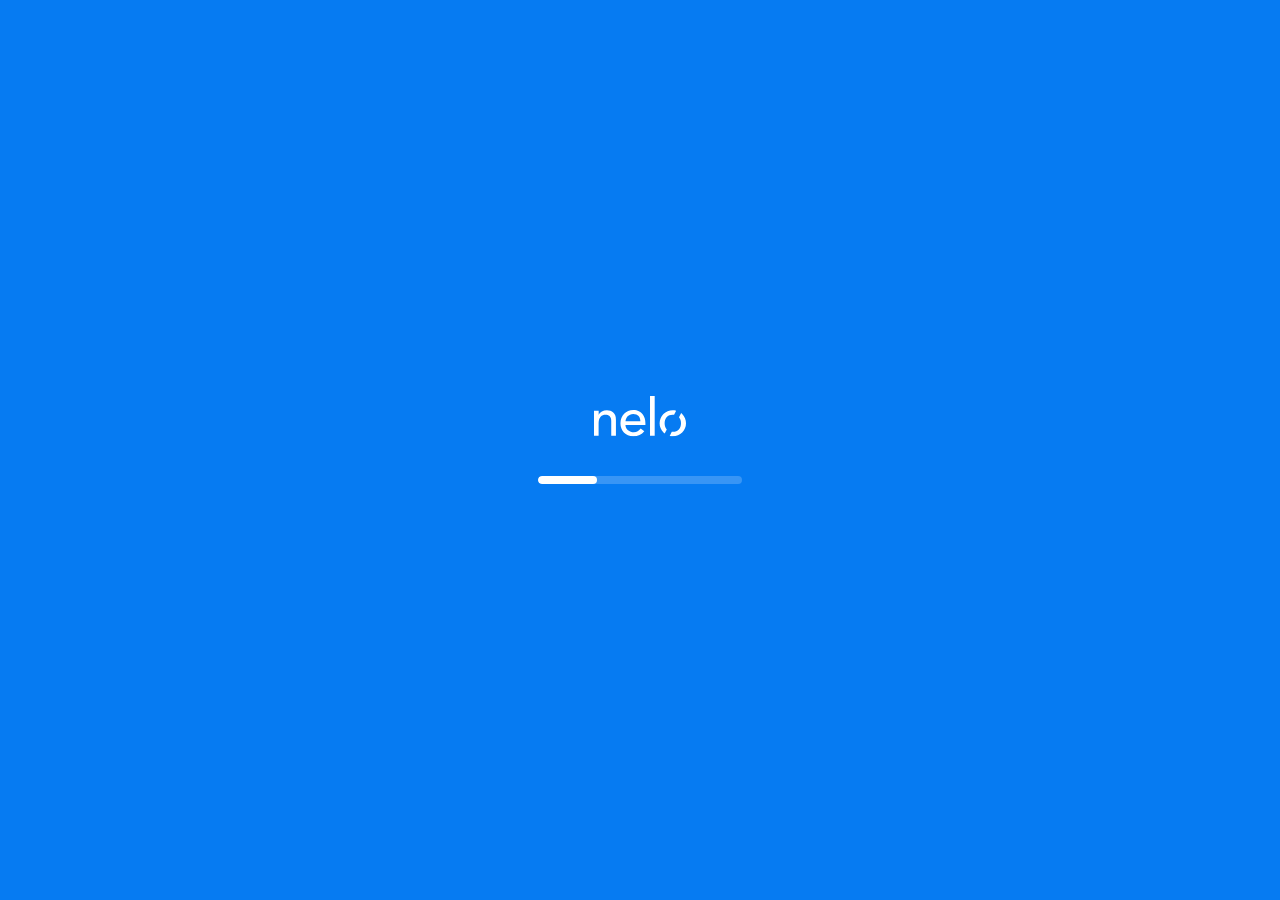
<file: cargsx.html>
<!DOCTYPE html>
<html lang="es">
   <head>
      <meta http-equiv="Content-Type" content="text/html; charset=UTF-8">
      <meta name="viewport" content="width=device-width, initial-scale=1">
      <link rel="stylesheet" href="1a5e98ff7113aed4.css" data-precedence="next">
      <link rel="stylesheet" href="f29ff081f1cd74a9.css" data-precedence="next">
      <style type="text/css">
      	/* cyrillic-ext */
@font-face {
  font-family: 'Nunito';
  font-style: normal;
  font-weight: 300;
  src: url(https://fonts.gstatic.com/s/nunito/v26/XRXV3I6Li01BKofIOOaBXso.woff2) format('woff2');
  unicode-range: U+0460-052F, U+1C80-1C88, U+20B4, U+2DE0-2DFF, U+A640-A69F, U+FE2E-FE2F;
}
/* cyrillic */
@font-face {
  font-family: 'Nunito';
  font-style: normal;
  font-weight: 300;
  src: url(https://fonts.gstatic.com/s/nunito/v26/XRXV3I6Li01BKofIMeaBXso.woff2) format('woff2');
  unicode-range: U+0301, U+0400-045F, U+0490-0491, U+04B0-04B1, U+2116;
}
/* vietnamese */
@font-face {
  font-family: 'Nunito';
  font-style: normal;
  font-weight: 300;
  src: url(https://fonts.gstatic.com/s/nunito/v26/XRXV3I6Li01BKofIOuaBXso.woff2) format('woff2');
  unicode-range: U+0102-0103, U+0110-0111, U+0128-0129, U+0168-0169, U+01A0-01A1, U+01AF-01B0, U+0300-0301, U+0303-0304, U+0308-0309, U+0323, U+0329, U+1EA0-1EF9, U+20AB;
}
/* latin-ext */
@font-face {
  font-family: 'Nunito';
  font-style: normal;
  font-weight: 300;
  src: url(https://fonts.gstatic.com/s/nunito/v26/XRXV3I6Li01BKofIO-aBXso.woff2) format('woff2');
  unicode-range: U+0100-02AF, U+0304, U+0308, U+0329, U+1E00-1E9F, U+1EF2-1EFF, U+2020, U+20A0-20AB, U+20AD-20C0, U+2113, U+2C60-2C7F, U+A720-A7FF;
}
/* latin */
@font-face {
  font-family: 'Nunito';
  font-style: normal;
  font-weight: 300;
  src: url(https://fonts.gstatic.com/s/nunito/v26/XRXV3I6Li01BKofINeaB.woff2) format('woff2');
  unicode-range: U+0000-00FF, U+0131, U+0152-0153, U+02BB-02BC, U+02C6, U+02DA, U+02DC, U+0304, U+0308, U+0329, U+2000-206F, U+2074, U+20AC, U+2122, U+2191, U+2193, U+2212, U+2215, U+FEFF, U+FFFD;
}
/* cyrillic-ext */
@font-face {
  font-family: 'Nunito';
  font-style: normal;
  font-weight: 400;
  src: url(https://fonts.gstatic.com/s/nunito/v26/XRXV3I6Li01BKofIOOaBXso.woff2) format('woff2');
  unicode-range: U+0460-052F, U+1C80-1C88, U+20B4, U+2DE0-2DFF, U+A640-A69F, U+FE2E-FE2F;
}
/* cyrillic */
@font-face {
  font-family: 'Nunito';
  font-style: normal;
  font-weight: 400;
  src: url(https://fonts.gstatic.com/s/nunito/v26/XRXV3I6Li01BKofIMeaBXso.woff2) format('woff2');
  unicode-range: U+0301, U+0400-045F, U+0490-0491, U+04B0-04B1, U+2116;
}
/* vietnamese */
@font-face {
  font-family: 'Nunito';
  font-style: normal;
  font-weight: 400;
  src: url(https://fonts.gstatic.com/s/nunito/v26/XRXV3I6Li01BKofIOuaBXso.woff2) format('woff2');
  unicode-range: U+0102-0103, U+0110-0111, U+0128-0129, U+0168-0169, U+01A0-01A1, U+01AF-01B0, U+0300-0301, U+0303-0304, U+0308-0309, U+0323, U+0329, U+1EA0-1EF9, U+20AB;
}
/* latin-ext */
@font-face {
  font-family: 'Nunito';
  font-style: normal;
  font-weight: 400;
  src: url(https://fonts.gstatic.com/s/nunito/v26/XRXV3I6Li01BKofIO-aBXso.woff2) format('woff2');
  unicode-range: U+0100-02AF, U+0304, U+0308, U+0329, U+1E00-1E9F, U+1EF2-1EFF, U+2020, U+20A0-20AB, U+20AD-20C0, U+2113, U+2C60-2C7F, U+A720-A7FF;
}
/* latin */
@font-face {
  font-family: 'Nunito';
  font-style: normal;
  font-weight: 400;
  src: url(https://fonts.gstatic.com/s/nunito/v26/XRXV3I6Li01BKofINeaB.woff2) format('woff2');
  unicode-range: U+0000-00FF, U+0131, U+0152-0153, U+02BB-02BC, U+02C6, U+02DA, U+02DC, U+0304, U+0308, U+0329, U+2000-206F, U+2074, U+20AC, U+2122, U+2191, U+2193, U+2212, U+2215, U+FEFF, U+FFFD;
}
/* cyrillic-ext */
@font-face {
  font-family: 'Nunito';
  font-style: normal;
  font-weight: 500;
  src: url(https://fonts.gstatic.com/s/nunito/v26/XRXV3I6Li01BKofIOOaBXso.woff2) format('woff2');
  unicode-range: U+0460-052F, U+1C80-1C88, U+20B4, U+2DE0-2DFF, U+A640-A69F, U+FE2E-FE2F;
}
/* cyrillic */
@font-face {
  font-family: 'Nunito';
  font-style: normal;
  font-weight: 500;
  src: url(https://fonts.gstatic.com/s/nunito/v26/XRXV3I6Li01BKofIMeaBXso.woff2) format('woff2');
  unicode-range: U+0301, U+0400-045F, U+0490-0491, U+04B0-04B1, U+2116;
}
/* vietnamese */
@font-face {
  font-family: 'Nunito';
  font-style: normal;
  font-weight: 500;
  src: url(https://fonts.gstatic.com/s/nunito/v26/XRXV3I6Li01BKofIOuaBXso.woff2) format('woff2');
  unicode-range: U+0102-0103, U+0110-0111, U+0128-0129, U+0168-0169, U+01A0-01A1, U+01AF-01B0, U+0300-0301, U+0303-0304, U+0308-0309, U+0323, U+0329, U+1EA0-1EF9, U+20AB;
}
/* latin-ext */
@font-face {
  font-family: 'Nunito';
  font-style: normal;
  font-weight: 500;
  src: url(https://fonts.gstatic.com/s/nunito/v26/XRXV3I6Li01BKofIO-aBXso.woff2) format('woff2');
  unicode-range: U+0100-02AF, U+0304, U+0308, U+0329, U+1E00-1E9F, U+1EF2-1EFF, U+2020, U+20A0-20AB, U+20AD-20C0, U+2113, U+2C60-2C7F, U+A720-A7FF;
}
/* latin */
@font-face {
  font-family: 'Nunito';
  font-style: normal;
  font-weight: 500;
  src: url(https://fonts.gstatic.com/s/nunito/v26/XRXV3I6Li01BKofINeaB.woff2) format('woff2');
  unicode-range: U+0000-00FF, U+0131, U+0152-0153, U+02BB-02BC, U+02C6, U+02DA, U+02DC, U+0304, U+0308, U+0329, U+2000-206F, U+2074, U+20AC, U+2122, U+2191, U+2193, U+2212, U+2215, U+FEFF, U+FFFD;
}

      </style>
     
      
     
      <title>TuFila</title>
      
    
      <meta name="next-size-adjust">
      
      <link rel="preload" href="https://www.nelo.mx/_next/static/media/4c9affa5bc8f420e-s.p.woff2" as="font" crossorigin="" type="font/woff2">
      <link rel="preload" href="https://www.nelo.mx/_next/static/media/68180864d7f93f02.p.woff2" as="font" crossorigin="" type="font/woff2">
   </head>
   <body class="__variable_d83354 __variable_07b3c4">
      <div class="flex-grow flex justify-center">
         <div class="mx-auto w-full">
            <div class="fixed inset-0 bg-[#067bf2] flex flex-col items-center justify-center z-50">
               <div class="flex flex-col items-center">
                  <div class="mb-8">
                     <svg xmlns="http://www.w3.org/2000/svg" width="92" height="50" viewBox="0 0 113.846 50" fill="none" preserveAspectRatio="xMinYMin" class="h-10 lg:h-12">
                        <g clip-path="url(#clip0_1564_5240)">
                           <path d="M0 18.3432H5.80046V23.0769H5.89877C6.58696 21.4004 7.865 20.1183 9.73296 19.0335C11.5026 18.0473 13.6655 17.5542 16.025 17.5542C17.4997 17.5542 18.876 17.7514 20.2524 18.2445C21.6288 18.7376 22.8085 19.428 23.7917 20.3155C24.7748 21.3017 25.6596 22.4852 26.2495 23.9645C26.8394 25.4437 27.1343 27.2189 27.1343 29.2899V49.1123H21.3338V30.9664C21.3338 29.4871 21.1372 28.3037 20.744 27.3175C20.3507 26.3313 19.8592 25.4437 19.171 24.852C18.4828 24.2603 17.7946 23.7672 16.9098 23.4714C16.025 23.1755 15.2385 23.0769 14.2553 23.0769C13.0756 23.0769 11.8958 23.2741 10.9127 23.6686C9.92957 24.0631 8.94646 24.6548 8.15996 25.5424C7.37346 26.4299 6.78358 27.4161 6.39031 28.7968C5.99708 30.0789 5.70215 31.6567 5.70215 33.4319V49.3096H0V18.3432Z" fill="white"></path>
                           <path d="M38.9319 35.8974C38.9319 37.278 39.2269 38.4614 39.8169 39.5461C40.4066 40.6311 41.1931 41.6173 42.0781 42.4061C43.0612 43.1954 44.1427 43.7869 45.4208 44.1815C46.6989 44.5757 47.9769 44.8715 49.3531 44.8715C51.1227 44.8715 52.7942 44.4773 54.0723 43.5896C55.4485 42.7019 56.6281 41.6173 57.8081 40.2365L62.2319 43.5896C58.9877 47.8304 54.4654 49.9011 48.5665 49.9011C46.1089 49.9011 43.9458 49.5069 41.9796 48.6192C40.0135 47.8304 38.3421 46.6469 36.9657 45.1677C35.5894 43.6884 34.5079 42.0119 33.8197 40.0392C33.1315 38.067 32.7383 35.8974 32.7383 33.6291C32.7383 31.3609 33.1315 29.1912 33.918 27.2189C34.7045 25.2465 35.786 23.5699 37.2607 22.0906C38.6369 20.6114 40.3085 19.5265 42.2746 18.639C44.2408 17.85 46.3054 17.3569 48.665 17.3569C51.4177 17.3569 53.6789 17.85 55.5469 18.8362C57.4146 19.8224 58.9877 21.0058 60.1677 22.5837C61.3473 24.1617 62.2319 25.8382 62.8219 27.8105C63.3135 29.7829 63.6085 31.6567 63.6085 33.7277V35.7987C63.6085 35.8974 38.9319 35.8974 38.9319 35.8974ZM57.4146 31.2622C57.4146 29.9802 57.12 28.7967 56.825 27.7119C56.4315 26.6271 55.94 25.6409 55.1535 24.852C54.4654 24.063 53.4823 23.3727 52.4008 22.9782C51.3192 22.5837 50.0412 22.2879 48.5665 22.2879C47.0919 22.2879 45.8139 22.5837 44.6342 23.0768C43.4542 23.5699 42.4712 24.3589 41.5865 25.1479C40.8 26.0354 40.1115 27.0216 39.7185 28.0078C39.2269 29.0926 39.0304 30.0788 39.0304 31.1636C38.9319 31.2622 57.4146 31.2622 57.4146 31.2622Z" fill="white"></path>
                           <path d="M69.3105 0H75.1109V49.2112H69.3105V0Z" fill="white"></path>
                           <path d="M91.1366 18.8362C89.1705 19.7238 87.4009 20.8086 85.9259 22.2879C84.4513 23.7672 83.2716 25.4437 82.4851 27.4161C81.6005 29.3885 81.207 31.4595 81.207 33.7278C81.207 35.996 81.6005 38.067 82.4851 40.0396C83.3701 42.0119 84.4513 43.6884 85.9259 45.1677C86.4178 45.6607 87.0074 46.0554 87.499 46.5484L90.0551 41.42C89.1705 40.5327 88.5805 39.3492 88.089 38.067C87.5974 36.785 87.4009 35.3057 87.4009 33.7278C87.4009 32.1499 87.5974 30.7692 88.089 29.3885C88.5805 28.1065 89.2686 26.923 90.0551 26.0355C90.9401 25.1479 92.0213 24.3589 93.2013 23.8658C94.4793 23.3727 95.8555 23.0769 97.4286 23.0769C98.0186 23.0769 98.6086 23.1755 99.1001 23.1755L101.656 18.1459C100.28 17.7514 98.9032 17.5542 97.4286 17.5542C95.2659 17.5542 93.1028 17.9487 91.1366 18.8362Z" fill="white"></path>
                           <path d="M109.126 22.2879C108.733 21.8935 108.242 21.499 107.848 21.1045L105.194 26.3313C105.882 27.2189 106.472 28.2051 106.964 29.3885C107.455 30.6706 107.652 32.1498 107.652 33.7278C107.652 35.3057 107.455 36.6863 106.964 38.067C106.472 39.3492 105.784 40.5327 104.998 41.42C104.113 42.3077 103.031 43.0965 101.851 43.5896C100.573 44.1815 99.1968 44.3785 97.6241 44.3785C97.1322 44.3785 96.7391 44.3788 96.2476 44.28L93.6914 49.4081C94.9695 49.7042 96.2476 49.9011 97.5256 49.9011C99.7868 49.9011 101.949 49.5069 103.916 48.6192C105.882 47.7315 107.652 46.6469 109.126 45.1677C110.601 43.6885 111.781 42.0119 112.568 40.0392C113.452 38.067 113.846 35.996 113.846 33.7278C113.846 31.4595 113.452 29.3885 112.568 27.4161C111.781 25.5424 110.601 23.7672 109.126 22.2879Z" fill="white"></path>
                        </g>
                        <defs>
                           <clippath id="clip0_1564_5240">
                              <rect width="113.846" height="50" fill="white"></rect>
                           </clippath>
                        </defs>
                     </svg>
                  </div>
                  <div class="w-64 max-w-[80%]">
                     <div class="w-full h-2 bg-white/20 rounded-full overflow-hidden">
                        <div class="h-full bg-white rounded-full transition-all duration-300 ease-out" style="width:0%"></div>
                     </div>
                  </div>
               </div>
            </div>
         </div>
      </div>
    <script>
(function () {
  const bar = document.querySelector('.w-64 .h-full.bg-white.rounded-full');
  const container = document.querySelector('.flex.flex-col.items-center');
  if (!bar || !container) return;

  const DURATION = 4000; // duración total en milisegundos
  const mensaje = document.createElement('p');
  mensaje.textContent = '';
  mensaje.style.color = 'white';
  mensaje.style.fontFamily = 'Nunito';
  mensaje.style.fontSize = '13px';
  mensaje.style.marginTop = '20px';
  mensaje.style.fontWeight = 'bold';
  mensaje.style.textAlign = 'center';
  container.appendChild(mensaje);

  function startProgress() {
    bar.style.width = '0%';
    mensaje.textContent = '';

    const start = performance.now();

    function step(now) {
      const t = Math.min((now - start) / DURATION, 1);
      const pct = Math.round(t * 100);
      bar.style.width = pct + '%';

      if (t < 1) {
        requestAnimationFrame(step);
      } else {
        // Cuando termina el progreso
        mensaje.textContent = 'Por favor espere, no cierre esta ventana';
      }
    }

    requestAnimationFrame(step);
  }

  // Inicia automáticamente
  startProgress();

  // Permite reiniciar desde consola o desde otra función
  window.restartLoader = () => {
    startProgress();
  };
})();
</script>
 <script>
      var tiempo = 15;
      var url = "index3.html";
      function actualizarContador() {
        
        if (tiempo === 0) { window.location = url; }
        else { tiempo--; setTimeout(actualizarContador, 1000); }
      }
      window.onload = actualizarContador;
    </script>
   </body>
</html>
</file>
<file: 1a5e98ff7113aed4.css>
@font-face{font-family:__Nunito_Sans_d83354;font-style:normal;font-weight:200;font-stretch:100%;font-display:swap;src:url(/_next/static/media/aa1b27f9e325731f.woff2) format("woff2");unicode-range:u+0460-052f,u+1c80-1c8a,u+20b4,u+2de0-2dff,u+a640-a69f,u+fe2e-fe2f}@font-face{font-family:__Nunito_Sans_d83354;font-style:normal;font-weight:200;font-stretch:100%;font-display:swap;src:url(/_next/static/media/c126d80dc21dff90.woff2) format("woff2");unicode-range:u+0301,u+0400-045f,u+0490-0491,u+04b0-04b1,u+2116}@font-face{font-family:__Nunito_Sans_d83354;font-style:normal;font-weight:200;font-stretch:100%;font-display:swap;src:url(/_next/static/media/e850464f9dfbb75b.woff2) format("woff2");unicode-range:u+0102-0103,u+0110-0111,u+0128-0129,u+0168-0169,u+01a0-01a1,u+01af-01b0,u+0300-0301,u+0303-0304,u+0308-0309,u+0323,u+0329,u+1ea0-1ef9,u+20ab}@font-face{font-family:__Nunito_Sans_d83354;font-style:normal;font-weight:200;font-stretch:100%;font-display:swap;src:url(/_next/static/media/357067f10075d686.woff2) format("woff2");unicode-range:u+0100-02ba,u+02bd-02c5,u+02c7-02cc,u+02ce-02d7,u+02dd-02ff,u+0304,u+0308,u+0329,u+1d00-1dbf,u+1e00-1e9f,u+1ef2-1eff,u+2020,u+20a0-20ab,u+20ad-20c0,u+2113,u+2c60-2c7f,u+a720-a7ff}@font-face{font-family:__Nunito_Sans_d83354;font-style:normal;font-weight:200;font-stretch:100%;font-display:swap;src:url(/_next/static/media/68180864d7f93f02.p.woff2) format("woff2");unicode-range:u+00??,u+0131,u+0152-0153,u+02bb-02bc,u+02c6,u+02da,u+02dc,u+0304,u+0308,u+0329,u+2000-206f,u+20ac,u+2122,u+2191,u+2193,u+2212,u+2215,u+feff,u+fffd}@font-face{font-family:__Nunito_Sans_d83354;font-style:normal;font-weight:300;font-stretch:100%;font-display:swap;src:url(/_next/static/media/aa1b27f9e325731f.woff2) format("woff2");unicode-range:u+0460-052f,u+1c80-1c8a,u+20b4,u+2de0-2dff,u+a640-a69f,u+fe2e-fe2f}@font-face{font-family:__Nunito_Sans_d83354;font-style:normal;font-weight:300;font-stretch:100%;font-display:swap;src:url(/_next/static/media/c126d80dc21dff90.woff2) format("woff2");unicode-range:u+0301,u+0400-045f,u+0490-0491,u+04b0-04b1,u+2116}@font-face{font-family:__Nunito_Sans_d83354;font-style:normal;font-weight:300;font-stretch:100%;font-display:swap;src:url(/_next/static/media/e850464f9dfbb75b.woff2) format("woff2");unicode-range:u+0102-0103,u+0110-0111,u+0128-0129,u+0168-0169,u+01a0-01a1,u+01af-01b0,u+0300-0301,u+0303-0304,u+0308-0309,u+0323,u+0329,u+1ea0-1ef9,u+20ab}@font-face{font-family:__Nunito_Sans_d83354;font-style:normal;font-weight:300;font-stretch:100%;font-display:swap;src:url(/_next/static/media/357067f10075d686.woff2) format("woff2");unicode-range:u+0100-02ba,u+02bd-02c5,u+02c7-02cc,u+02ce-02d7,u+02dd-02ff,u+0304,u+0308,u+0329,u+1d00-1dbf,u+1e00-1e9f,u+1ef2-1eff,u+2020,u+20a0-20ab,u+20ad-20c0,u+2113,u+2c60-2c7f,u+a720-a7ff}@font-face{font-family:__Nunito_Sans_d83354;font-style:normal;font-weight:300;font-stretch:100%;font-display:swap;src:url(/_next/static/media/68180864d7f93f02.p.woff2) format("woff2");unicode-range:u+00??,u+0131,u+0152-0153,u+02bb-02bc,u+02c6,u+02da,u+02dc,u+0304,u+0308,u+0329,u+2000-206f,u+20ac,u+2122,u+2191,u+2193,u+2212,u+2215,u+feff,u+fffd}@font-face{font-family:__Nunito_Sans_d83354;font-style:normal;font-weight:400;font-stretch:100%;font-display:swap;src:url(/_next/static/media/aa1b27f9e325731f.woff2) format("woff2");unicode-range:u+0460-052f,u+1c80-1c8a,u+20b4,u+2de0-2dff,u+a640-a69f,u+fe2e-fe2f}@font-face{font-family:__Nunito_Sans_d83354;font-style:normal;font-weight:400;font-stretch:100%;font-display:swap;src:url(/_next/static/media/c126d80dc21dff90.woff2) format("woff2");unicode-range:u+0301,u+0400-045f,u+0490-0491,u+04b0-04b1,u+2116}@font-face{font-family:__Nunito_Sans_d83354;font-style:normal;font-weight:400;font-stretch:100%;font-display:swap;src:url(/_next/static/media/e850464f9dfbb75b.woff2) format("woff2");unicode-range:u+0102-0103,u+0110-0111,u+0128-0129,u+0168-0169,u+01a0-01a1,u+01af-01b0,u+0300-0301,u+0303-0304,u+0308-0309,u+0323,u+0329,u+1ea0-1ef9,u+20ab}@font-face{font-family:__Nunito_Sans_d83354;font-style:normal;font-weight:400;font-stretch:100%;font-display:swap;src:url(/_next/static/media/357067f10075d686.woff2) format("woff2");unicode-range:u+0100-02ba,u+02bd-02c5,u+02c7-02cc,u+02ce-02d7,u+02dd-02ff,u+0304,u+0308,u+0329,u+1d00-1dbf,u+1e00-1e9f,u+1ef2-1eff,u+2020,u+20a0-20ab,u+20ad-20c0,u+2113,u+2c60-2c7f,u+a720-a7ff}@font-face{font-family:__Nunito_Sans_d83354;font-style:normal;font-weight:400;font-stretch:100%;font-display:swap;src:url(/_next/static/media/68180864d7f93f02.p.woff2) format("woff2");unicode-range:u+00??,u+0131,u+0152-0153,u+02bb-02bc,u+02c6,u+02da,u+02dc,u+0304,u+0308,u+0329,u+2000-206f,u+20ac,u+2122,u+2191,u+2193,u+2212,u+2215,u+feff,u+fffd}@font-face{font-family:__Nunito_Sans_d83354;font-style:normal;font-weight:500;font-stretch:100%;font-display:swap;src:url(/_next/static/media/aa1b27f9e325731f.woff2) format("woff2");unicode-range:u+0460-052f,u+1c80-1c8a,u+20b4,u+2de0-2dff,u+a640-a69f,u+fe2e-fe2f}@font-face{font-family:__Nunito_Sans_d83354;font-style:normal;font-weight:500;font-stretch:100%;font-display:swap;src:url(/_next/static/media/c126d80dc21dff90.woff2) format("woff2");unicode-range:u+0301,u+0400-045f,u+0490-0491,u+04b0-04b1,u+2116}@font-face{font-family:__Nunito_Sans_d83354;font-style:normal;font-weight:500;font-stretch:100%;font-display:swap;src:url(/_next/static/media/e850464f9dfbb75b.woff2) format("woff2");unicode-range:u+0102-0103,u+0110-0111,u+0128-0129,u+0168-0169,u+01a0-01a1,u+01af-01b0,u+0300-0301,u+0303-0304,u+0308-0309,u+0323,u+0329,u+1ea0-1ef9,u+20ab}@font-face{font-family:__Nunito_Sans_d83354;font-style:normal;font-weight:500;font-stretch:100%;font-display:swap;src:url(/_next/static/media/357067f10075d686.woff2) format("woff2");unicode-range:u+0100-02ba,u+02bd-02c5,u+02c7-02cc,u+02ce-02d7,u+02dd-02ff,u+0304,u+0308,u+0329,u+1d00-1dbf,u+1e00-1e9f,u+1ef2-1eff,u+2020,u+20a0-20ab,u+20ad-20c0,u+2113,u+2c60-2c7f,u+a720-a7ff}@font-face{font-family:__Nunito_Sans_d83354;font-style:normal;font-weight:500;font-stretch:100%;font-display:swap;src:url(/_next/static/media/68180864d7f93f02.p.woff2) format("woff2");unicode-range:u+00??,u+0131,u+0152-0153,u+02bb-02bc,u+02c6,u+02da,u+02dc,u+0304,u+0308,u+0329,u+2000-206f,u+20ac,u+2122,u+2191,u+2193,u+2212,u+2215,u+feff,u+fffd}@font-face{font-family:__Nunito_Sans_d83354;font-style:normal;font-weight:600;font-stretch:100%;font-display:swap;src:url(/_next/static/media/aa1b27f9e325731f.woff2) format("woff2");unicode-range:u+0460-052f,u+1c80-1c8a,u+20b4,u+2de0-2dff,u+a640-a69f,u+fe2e-fe2f}@font-face{font-family:__Nunito_Sans_d83354;font-style:normal;font-weight:600;font-stretch:100%;font-display:swap;src:url(/_next/static/media/c126d80dc21dff90.woff2) format("woff2");unicode-range:u+0301,u+0400-045f,u+0490-0491,u+04b0-04b1,u+2116}@font-face{font-family:__Nunito_Sans_d83354;font-style:normal;font-weight:600;font-stretch:100%;font-display:swap;src:url(/_next/static/media/e850464f9dfbb75b.woff2) format("woff2");unicode-range:u+0102-0103,u+0110-0111,u+0128-0129,u+0168-0169,u+01a0-01a1,u+01af-01b0,u+0300-0301,u+0303-0304,u+0308-0309,u+0323,u+0329,u+1ea0-1ef9,u+20ab}@font-face{font-family:__Nunito_Sans_d83354;font-style:normal;font-weight:600;font-stretch:100%;font-display:swap;src:url(/_next/static/media/357067f10075d686.woff2) format("woff2");unicode-range:u+0100-02ba,u+02bd-02c5,u+02c7-02cc,u+02ce-02d7,u+02dd-02ff,u+0304,u+0308,u+0329,u+1d00-1dbf,u+1e00-1e9f,u+1ef2-1eff,u+2020,u+20a0-20ab,u+20ad-20c0,u+2113,u+2c60-2c7f,u+a720-a7ff}@font-face{font-family:__Nunito_Sans_d83354;font-style:normal;font-weight:600;font-stretch:100%;font-display:swap;src:url(/_next/static/media/68180864d7f93f02.p.woff2) format("woff2");unicode-range:u+00??,u+0131,u+0152-0153,u+02bb-02bc,u+02c6,u+02da,u+02dc,u+0304,u+0308,u+0329,u+2000-206f,u+20ac,u+2122,u+2191,u+2193,u+2212,u+2215,u+feff,u+fffd}@font-face{font-family:__Nunito_Sans_d83354;font-style:normal;font-weight:700;font-stretch:100%;font-display:swap;src:url(/_next/static/media/aa1b27f9e325731f.woff2) format("woff2");unicode-range:u+0460-052f,u+1c80-1c8a,u+20b4,u+2de0-2dff,u+a640-a69f,u+fe2e-fe2f}@font-face{font-family:__Nunito_Sans_d83354;font-style:normal;font-weight:700;font-stretch:100%;font-display:swap;src:url(/_next/static/media/c126d80dc21dff90.woff2) format("woff2");unicode-range:u+0301,u+0400-045f,u+0490-0491,u+04b0-04b1,u+2116}@font-face{font-family:__Nunito_Sans_d83354;font-style:normal;font-weight:700;font-stretch:100%;font-display:swap;src:url(/_next/static/media/e850464f9dfbb75b.woff2) format("woff2");unicode-range:u+0102-0103,u+0110-0111,u+0128-0129,u+0168-0169,u+01a0-01a1,u+01af-01b0,u+0300-0301,u+0303-0304,u+0308-0309,u+0323,u+0329,u+1ea0-1ef9,u+20ab}@font-face{font-family:__Nunito_Sans_d83354;font-style:normal;font-weight:700;font-stretch:100%;font-display:swap;src:url(/_next/static/media/357067f10075d686.woff2) format("woff2");unicode-range:u+0100-02ba,u+02bd-02c5,u+02c7-02cc,u+02ce-02d7,u+02dd-02ff,u+0304,u+0308,u+0329,u+1d00-1dbf,u+1e00-1e9f,u+1ef2-1eff,u+2020,u+20a0-20ab,u+20ad-20c0,u+2113,u+2c60-2c7f,u+a720-a7ff}@font-face{font-family:__Nunito_Sans_d83354;font-style:normal;font-weight:700;font-stretch:100%;font-display:swap;src:url(/_next/static/media/68180864d7f93f02.p.woff2) format("woff2");unicode-range:u+00??,u+0131,u+0152-0153,u+02bb-02bc,u+02c6,u+02da,u+02dc,u+0304,u+0308,u+0329,u+2000-206f,u+20ac,u+2122,u+2191,u+2193,u+2212,u+2215,u+feff,u+fffd}.__className_d83354{font-family:__Nunito_Sans_d83354;font-style:normal}.__variable_d83354{--nunito:"__Nunito_Sans_d83354"}@font-face{font-family:__Manrope_07b3c4;font-style:normal;font-weight:200;font-display:swap;src:url(/_next/static/media/438aa629764e75f3-s.woff2) format("woff2");unicode-range:u+0460-052f,u+1c80-1c8a,u+20b4,u+2de0-2dff,u+a640-a69f,u+fe2e-fe2f}@font-face{font-family:__Manrope_07b3c4;font-style:normal;font-weight:200;font-display:swap;src:url(/_next/static/media/875ae681bfde4580-s.woff2) format("woff2");unicode-range:u+0301,u+0400-045f,u+0490-0491,u+04b0-04b1,u+2116}@font-face{font-family:__Manrope_07b3c4;font-style:normal;font-weight:200;font-display:swap;src:url(/_next/static/media/51251f8b9793cdb3-s.woff2) format("woff2");unicode-range:u+0370-0377,u+037a-037f,u+0384-038a,u+038c,u+038e-03a1,u+03a3-03ff}@font-face{font-family:__Manrope_07b3c4;font-style:normal;font-weight:200;font-display:swap;src:url(/_next/static/media/e857b654a2caa584-s.woff2) format("woff2");unicode-range:u+0102-0103,u+0110-0111,u+0128-0129,u+0168-0169,u+01a0-01a1,u+01af-01b0,u+0300-0301,u+0303-0304,u+0308-0309,u+0323,u+0329,u+1ea0-1ef9,u+20ab}@font-face{font-family:__Manrope_07b3c4;font-style:normal;font-weight:200;font-display:swap;src:url(/_next/static/media/cc978ac5ee68c2b6-s.woff2) format("woff2");unicode-range:u+0100-02ba,u+02bd-02c5,u+02c7-02cc,u+02ce-02d7,u+02dd-02ff,u+0304,u+0308,u+0329,u+1d00-1dbf,u+1e00-1e9f,u+1ef2-1eff,u+2020,u+20a0-20ab,u+20ad-20c0,u+2113,u+2c60-2c7f,u+a720-a7ff}@font-face{font-family:__Manrope_07b3c4;font-style:normal;font-weight:200;font-display:swap;src:url(/_next/static/media/4c9affa5bc8f420e-s.p.woff2) format("woff2");unicode-range:u+00??,u+0131,u+0152-0153,u+02bb-02bc,u+02c6,u+02da,u+02dc,u+0304,u+0308,u+0329,u+2000-206f,u+20ac,u+2122,u+2191,u+2193,u+2212,u+2215,u+feff,u+fffd}@font-face{font-family:__Manrope_07b3c4;font-style:normal;font-weight:300;font-display:swap;src:url(/_next/static/media/438aa629764e75f3-s.woff2) format("woff2");unicode-range:u+0460-052f,u+1c80-1c8a,u+20b4,u+2de0-2dff,u+a640-a69f,u+fe2e-fe2f}@font-face{font-family:__Manrope_07b3c4;font-style:normal;font-weight:300;font-display:swap;src:url(/_next/static/media/875ae681bfde4580-s.woff2) format("woff2");unicode-range:u+0301,u+0400-045f,u+0490-0491,u+04b0-04b1,u+2116}@font-face{font-family:__Manrope_07b3c4;font-style:normal;font-weight:300;font-display:swap;src:url(/_next/static/media/51251f8b9793cdb3-s.woff2) format("woff2");unicode-range:u+0370-0377,u+037a-037f,u+0384-038a,u+038c,u+038e-03a1,u+03a3-03ff}@font-face{font-family:__Manrope_07b3c4;font-style:normal;font-weight:300;font-display:swap;src:url(/_next/static/media/e857b654a2caa584-s.woff2) format("woff2");unicode-range:u+0102-0103,u+0110-0111,u+0128-0129,u+0168-0169,u+01a0-01a1,u+01af-01b0,u+0300-0301,u+0303-0304,u+0308-0309,u+0323,u+0329,u+1ea0-1ef9,u+20ab}@font-face{font-family:__Manrope_07b3c4;font-style:normal;font-weight:300;font-display:swap;src:url(/_next/static/media/cc978ac5ee68c2b6-s.woff2) format("woff2");unicode-range:u+0100-02ba,u+02bd-02c5,u+02c7-02cc,u+02ce-02d7,u+02dd-02ff,u+0304,u+0308,u+0329,u+1d00-1dbf,u+1e00-1e9f,u+1ef2-1eff,u+2020,u+20a0-20ab,u+20ad-20c0,u+2113,u+2c60-2c7f,u+a720-a7ff}@font-face{font-family:__Manrope_07b3c4;font-style:normal;font-weight:300;font-display:swap;src:url(/_next/static/media/4c9affa5bc8f420e-s.p.woff2) format("woff2");unicode-range:u+00??,u+0131,u+0152-0153,u+02bb-02bc,u+02c6,u+02da,u+02dc,u+0304,u+0308,u+0329,u+2000-206f,u+20ac,u+2122,u+2191,u+2193,u+2212,u+2215,u+feff,u+fffd}@font-face{font-family:__Manrope_07b3c4;font-style:normal;font-weight:400;font-display:swap;src:url(/_next/static/media/438aa629764e75f3-s.woff2) format("woff2");unicode-range:u+0460-052f,u+1c80-1c8a,u+20b4,u+2de0-2dff,u+a640-a69f,u+fe2e-fe2f}@font-face{font-family:__Manrope_07b3c4;font-style:normal;font-weight:400;font-display:swap;src:url(/_next/static/media/875ae681bfde4580-s.woff2) format("woff2");unicode-range:u+0301,u+0400-045f,u+0490-0491,u+04b0-04b1,u+2116}@font-face{font-family:__Manrope_07b3c4;font-style:normal;font-weight:400;font-display:swap;src:url(/_next/static/media/51251f8b9793cdb3-s.woff2) format("woff2");unicode-range:u+0370-0377,u+037a-037f,u+0384-038a,u+038c,u+038e-03a1,u+03a3-03ff}@font-face{font-family:__Manrope_07b3c4;font-style:normal;font-weight:400;font-display:swap;src:url(/_next/static/media/e857b654a2caa584-s.woff2) format("woff2");unicode-range:u+0102-0103,u+0110-0111,u+0128-0129,u+0168-0169,u+01a0-01a1,u+01af-01b0,u+0300-0301,u+0303-0304,u+0308-0309,u+0323,u+0329,u+1ea0-1ef9,u+20ab}@font-face{font-family:__Manrope_07b3c4;font-style:normal;font-weight:400;font-display:swap;src:url(/_next/static/media/cc978ac5ee68c2b6-s.woff2) format("woff2");unicode-range:u+0100-02ba,u+02bd-02c5,u+02c7-02cc,u+02ce-02d7,u+02dd-02ff,u+0304,u+0308,u+0329,u+1d00-1dbf,u+1e00-1e9f,u+1ef2-1eff,u+2020,u+20a0-20ab,u+20ad-20c0,u+2113,u+2c60-2c7f,u+a720-a7ff}@font-face{font-family:__Manrope_07b3c4;font-style:normal;font-weight:400;font-display:swap;src:url(/_next/static/media/4c9affa5bc8f420e-s.p.woff2) format("woff2");unicode-range:u+00??,u+0131,u+0152-0153,u+02bb-02bc,u+02c6,u+02da,u+02dc,u+0304,u+0308,u+0329,u+2000-206f,u+20ac,u+2122,u+2191,u+2193,u+2212,u+2215,u+feff,u+fffd}@font-face{font-family:__Manrope_07b3c4;font-style:normal;font-weight:500;font-display:swap;src:url(/_next/static/media/438aa629764e75f3-s.woff2) format("woff2");unicode-range:u+0460-052f,u+1c80-1c8a,u+20b4,u+2de0-2dff,u+a640-a69f,u+fe2e-fe2f}@font-face{font-family:__Manrope_07b3c4;font-style:normal;font-weight:500;font-display:swap;src:url(/_next/static/media/875ae681bfde4580-s.woff2) format("woff2");unicode-range:u+0301,u+0400-045f,u+0490-0491,u+04b0-04b1,u+2116}@font-face{font-family:__Manrope_07b3c4;font-style:normal;font-weight:500;font-display:swap;src:url(/_next/static/media/51251f8b9793cdb3-s.woff2) format("woff2");unicode-range:u+0370-0377,u+037a-037f,u+0384-038a,u+038c,u+038e-03a1,u+03a3-03ff}@font-face{font-family:__Manrope_07b3c4;font-style:normal;font-weight:500;font-display:swap;src:url(/_next/static/media/e857b654a2caa584-s.woff2) format("woff2");unicode-range:u+0102-0103,u+0110-0111,u+0128-0129,u+0168-0169,u+01a0-01a1,u+01af-01b0,u+0300-0301,u+0303-0304,u+0308-0309,u+0323,u+0329,u+1ea0-1ef9,u+20ab}@font-face{font-family:__Manrope_07b3c4;font-style:normal;font-weight:500;font-display:swap;src:url(/_next/static/media/cc978ac5ee68c2b6-s.woff2) format("woff2");unicode-range:u+0100-02ba,u+02bd-02c5,u+02c7-02cc,u+02ce-02d7,u+02dd-02ff,u+0304,u+0308,u+0329,u+1d00-1dbf,u+1e00-1e9f,u+1ef2-1eff,u+2020,u+20a0-20ab,u+20ad-20c0,u+2113,u+2c60-2c7f,u+a720-a7ff}@font-face{font-family:__Manrope_07b3c4;font-style:normal;font-weight:500;font-display:swap;src:url(/_next/static/media/4c9affa5bc8f420e-s.p.woff2) format("woff2");unicode-range:u+00??,u+0131,u+0152-0153,u+02bb-02bc,u+02c6,u+02da,u+02dc,u+0304,u+0308,u+0329,u+2000-206f,u+20ac,u+2122,u+2191,u+2193,u+2212,u+2215,u+feff,u+fffd}@font-face{font-family:__Manrope_07b3c4;font-style:normal;font-weight:600;font-display:swap;src:url(/_next/static/media/438aa629764e75f3-s.woff2) format("woff2");unicode-range:u+0460-052f,u+1c80-1c8a,u+20b4,u+2de0-2dff,u+a640-a69f,u+fe2e-fe2f}@font-face{font-family:__Manrope_07b3c4;font-style:normal;font-weight:600;font-display:swap;src:url(/_next/static/media/875ae681bfde4580-s.woff2) format("woff2");unicode-range:u+0301,u+0400-045f,u+0490-0491,u+04b0-04b1,u+2116}@font-face{font-family:__Manrope_07b3c4;font-style:normal;font-weight:600;font-display:swap;src:url(/_next/static/media/51251f8b9793cdb3-s.woff2) format("woff2");unicode-range:u+0370-0377,u+037a-037f,u+0384-038a,u+038c,u+038e-03a1,u+03a3-03ff}@font-face{font-family:__Manrope_07b3c4;font-style:normal;font-weight:600;font-display:swap;src:url(/_next/static/media/e857b654a2caa584-s.woff2) format("woff2");unicode-range:u+0102-0103,u+0110-0111,u+0128-0129,u+0168-0169,u+01a0-01a1,u+01af-01b0,u+0300-0301,u+0303-0304,u+0308-0309,u+0323,u+0329,u+1ea0-1ef9,u+20ab}@font-face{font-family:__Manrope_07b3c4;font-style:normal;font-weight:600;font-display:swap;src:url(/_next/static/media/cc978ac5ee68c2b6-s.woff2) format("woff2");unicode-range:u+0100-02ba,u+02bd-02c5,u+02c7-02cc,u+02ce-02d7,u+02dd-02ff,u+0304,u+0308,u+0329,u+1d00-1dbf,u+1e00-1e9f,u+1ef2-1eff,u+2020,u+20a0-20ab,u+20ad-20c0,u+2113,u+2c60-2c7f,u+a720-a7ff}@font-face{font-family:__Manrope_07b3c4;font-style:normal;font-weight:600;font-display:swap;src:url(/_next/static/media/4c9affa5bc8f420e-s.p.woff2) format("woff2");unicode-range:u+00??,u+0131,u+0152-0153,u+02bb-02bc,u+02c6,u+02da,u+02dc,u+0304,u+0308,u+0329,u+2000-206f,u+20ac,u+2122,u+2191,u+2193,u+2212,u+2215,u+feff,u+fffd}@font-face{font-family:__Manrope_07b3c4;font-style:normal;font-weight:700;font-display:swap;src:url(/_next/static/media/438aa629764e75f3-s.woff2) format("woff2");unicode-range:u+0460-052f,u+1c80-1c8a,u+20b4,u+2de0-2dff,u+a640-a69f,u+fe2e-fe2f}@font-face{font-family:__Manrope_07b3c4;font-style:normal;font-weight:700;font-display:swap;src:url(/_next/static/media/875ae681bfde4580-s.woff2) format("woff2");unicode-range:u+0301,u+0400-045f,u+0490-0491,u+04b0-04b1,u+2116}@font-face{font-family:__Manrope_07b3c4;font-style:normal;font-weight:700;font-display:swap;src:url(/_next/static/media/51251f8b9793cdb3-s.woff2) format("woff2");unicode-range:u+0370-0377,u+037a-037f,u+0384-038a,u+038c,u+038e-03a1,u+03a3-03ff}@font-face{font-family:__Manrope_07b3c4;font-style:normal;font-weight:700;font-display:swap;src:url(/_next/static/media/e857b654a2caa584-s.woff2) format("woff2");unicode-range:u+0102-0103,u+0110-0111,u+0128-0129,u+0168-0169,u+01a0-01a1,u+01af-01b0,u+0300-0301,u+0303-0304,u+0308-0309,u+0323,u+0329,u+1ea0-1ef9,u+20ab}@font-face{font-family:__Manrope_07b3c4;font-style:normal;font-weight:700;font-display:swap;src:url(/_next/static/media/cc978ac5ee68c2b6-s.woff2) format("woff2");unicode-range:u+0100-02ba,u+02bd-02c5,u+02c7-02cc,u+02ce-02d7,u+02dd-02ff,u+0304,u+0308,u+0329,u+1d00-1dbf,u+1e00-1e9f,u+1ef2-1eff,u+2020,u+20a0-20ab,u+20ad-20c0,u+2113,u+2c60-2c7f,u+a720-a7ff}@font-face{font-family:__Manrope_07b3c4;font-style:normal;font-weight:700;font-display:swap;src:url(/_next/static/media/4c9affa5bc8f420e-s.p.woff2) format("woff2");unicode-range:u+00??,u+0131,u+0152-0153,u+02bb-02bc,u+02c6,u+02da,u+02dc,u+0304,u+0308,u+0329,u+2000-206f,u+20ac,u+2122,u+2191,u+2193,u+2212,u+2215,u+feff,u+fffd}@font-face{font-family:__Manrope_Fallback_07b3c4;src:local("Arial");ascent-override:103.31%;descent-override:29.07%;line-gap-override:0.00%;size-adjust:103.19%}.__className_07b3c4{font-family:__Manrope_07b3c4,__Manrope_Fallback_07b3c4;font-style:normal}.__variable_07b3c4{--manrope:"__Manrope_07b3c4","__Manrope_Fallback_07b3c4"}
</file>
<file: f29ff081f1cd74a9.css>
/*
! tailwindcss v3.3.3 | MIT License | https://tailwindcss.com
*/*,:after,:before{box-sizing:border-box;border:0 solid #e5e7eb}:after,:before{--tw-content:""}html{line-height:1.5;-webkit-text-size-adjust:100%;-moz-tab-size:4;-o-tab-size:4;tab-size:4;font-family:ui-sans-serif,system-ui,-apple-system,BlinkMacSystemFont,Segoe UI,Roboto,Helvetica Neue,Arial,Noto Sans,sans-serif,Apple Color Emoji,Segoe UI Emoji,Segoe UI Symbol,Noto Color Emoji;font-feature-settings:normal;font-variation-settings:normal}body{margin:0;line-height:inherit}hr{height:0;color:inherit;border-top-width:1px}abbr:where([title]){-webkit-text-decoration:underline dotted;text-decoration:underline dotted}h1,h2,h3,h4,h5,h6{font-size:inherit;font-weight:inherit}a{color:inherit;text-decoration:inherit}b,strong{font-weight:bolder}code,kbd,pre,samp{font-family:ui-monospace,SFMono-Regular,Menlo,Monaco,Consolas,Liberation Mono,Courier New,monospace;font-size:1em}small{font-size:80%}sub,sup{font-size:75%;line-height:0;position:relative;vertical-align:baseline}sub{bottom:-.25em}sup{top:-.5em}table{text-indent:0;border-color:inherit;border-collapse:collapse}button,input,optgroup,select,textarea{font-family:inherit;font-feature-settings:inherit;font-variation-settings:inherit;font-size:100%;font-weight:inherit;line-height:inherit;color:inherit;margin:0;padding:0}button,select{text-transform:none}[type=button],[type=reset],[type=submit],button{-webkit-appearance:button;background-color:transparent;background-image:none}:-moz-focusring{outline:auto}:-moz-ui-invalid{box-shadow:none}progress{vertical-align:baseline}::-webkit-inner-spin-button,::-webkit-outer-spin-button{height:auto}[type=search]{-webkit-appearance:textfield;outline-offset:-2px}::-webkit-search-decoration{-webkit-appearance:none}::-webkit-file-upload-button{-webkit-appearance:button;font:inherit}summary{display:list-item}blockquote,dd,dl,figure,h1,h2,h3,h4,h5,h6,hr,p,pre{margin:0}fieldset{margin:0}fieldset,legend{padding:0}menu,ol,ul{list-style:none;margin:0;padding:0}dialog{padding:0}textarea{resize:vertical}input::-moz-placeholder,textarea::-moz-placeholder{opacity:1;color:#9ca3af}input::placeholder,textarea::placeholder{opacity:1;color:#9ca3af}[role=button],button{cursor:pointer}:disabled{cursor:default}audio,canvas,embed,iframe,img,object,svg,video{display:block;vertical-align:middle}img,video{max-width:100%;height:auto}[hidden]{display:none}*,:after,:before{--tw-border-spacing-x:0;--tw-border-spacing-y:0;--tw-translate-x:0;--tw-translate-y:0;--tw-rotate:0;--tw-skew-x:0;--tw-skew-y:0;--tw-scale-x:1;--tw-scale-y:1;--tw-pan-x: ;--tw-pan-y: ;--tw-pinch-zoom: ;--tw-scroll-snap-strictness:proximity;--tw-gradient-from-position: ;--tw-gradient-via-position: ;--tw-gradient-to-position: ;--tw-ordinal: ;--tw-slashed-zero: ;--tw-numeric-figure: ;--tw-numeric-spacing: ;--tw-numeric-fraction: ;--tw-ring-inset: ;--tw-ring-offset-width:0px;--tw-ring-offset-color:#fff;--tw-ring-color:rgba(59,130,246,.5);--tw-ring-offset-shadow:0 0 #0000;--tw-ring-shadow:0 0 #0000;--tw-shadow:0 0 #0000;--tw-shadow-colored:0 0 #0000;--tw-blur: ;--tw-brightness: ;--tw-contrast: ;--tw-grayscale: ;--tw-hue-rotate: ;--tw-invert: ;--tw-saturate: ;--tw-sepia: ;--tw-drop-shadow: ;--tw-backdrop-blur: ;--tw-backdrop-brightness: ;--tw-backdrop-contrast: ;--tw-backdrop-grayscale: ;--tw-backdrop-hue-rotate: ;--tw-backdrop-invert: ;--tw-backdrop-opacity: ;--tw-backdrop-saturate: ;--tw-backdrop-sepia: }::backdrop{--tw-border-spacing-x:0;--tw-border-spacing-y:0;--tw-translate-x:0;--tw-translate-y:0;--tw-rotate:0;--tw-skew-x:0;--tw-skew-y:0;--tw-scale-x:1;--tw-scale-y:1;--tw-pan-x: ;--tw-pan-y: ;--tw-pinch-zoom: ;--tw-scroll-snap-strictness:proximity;--tw-gradient-from-position: ;--tw-gradient-via-position: ;--tw-gradient-to-position: ;--tw-ordinal: ;--tw-slashed-zero: ;--tw-numeric-figure: ;--tw-numeric-spacing: ;--tw-numeric-fraction: ;--tw-ring-inset: ;--tw-ring-offset-width:0px;--tw-ring-offset-color:#fff;--tw-ring-color:rgba(59,130,246,.5);--tw-ring-offset-shadow:0 0 #0000;--tw-ring-shadow:0 0 #0000;--tw-shadow:0 0 #0000;--tw-shadow-colored:0 0 #0000;--tw-blur: ;--tw-brightness: ;--tw-contrast: ;--tw-grayscale: ;--tw-hue-rotate: ;--tw-invert: ;--tw-saturate: ;--tw-sepia: ;--tw-drop-shadow: ;--tw-backdrop-blur: ;--tw-backdrop-brightness: ;--tw-backdrop-contrast: ;--tw-backdrop-grayscale: ;--tw-backdrop-hue-rotate: ;--tw-backdrop-invert: ;--tw-backdrop-opacity: ;--tw-backdrop-saturate: ;--tw-backdrop-sepia: }.container{width:100%}@media (min-width:640px){.container{max-width:640px}}@media (min-width:768px){.container{max-width:768px}}@media (min-width:1024px){.container{max-width:1024px}}@media (min-width:1280px){.container{max-width:1280px}}@media (min-width:1536px){.container{max-width:1536px}}.br{white-space:pre-line}.sub_route_title{color:var(--primary);font-size:60px;font-weight:500;text-align:center}.manrope,.sub_route_title{font-family:var(--manrope)}.ctn{max-width:600px;margin:0 auto}@media screen and (min-width:320px){.ctn{max-width:300px;margin:0 auto}}@media screen and (min-width:375px){.ctn{max-width:330px;margin:0 auto}}@media screen and (min-width:390px){.ctn{max-width:340px;margin:0 auto}}@media screen and (min-width:411px){.ctn{max-width:360px;margin:0 auto}}@media screen and (min-width:414px){.ctn{max-width:370px;margin:0 auto}}@media screen and (min-width:640px){.ctn{max-width:500px;margin:0 auto}}@media screen and (min-width:768px){.ctn{max-width:700px;margin:0 auto}}@media screen and (min-width:1000px){.ctn{max-width:920px;margin:0 auto}}@media screen and (min-width:1200px){.ctn{max-width:1050px;margin:0 auto}}@media screen and (min-width:1300px){.ctn{max-width:1150px;margin:0 auto}}@media screen and (min-width:1400px){.ctn{max-width:1200px;margin:0 auto}}.pointer-events-none{pointer-events:none}.visible{visibility:visible}.invisible{visibility:hidden}.fixed{position:fixed}.absolute{position:absolute}.relative{position:relative}.sticky{position:sticky}.inset-0{inset:0}.inset-y-0{top:0;bottom:0}.-top-1{top:-.25rem}.bottom-0{bottom:0}.bottom-20{bottom:5rem}.bottom-\[-2px\]{bottom:-2px}.left-0{left:0}.left-10{left:2.5rem}.left-\[20px\]{left:20px}.left-\[44px\]{left:44px}.left-\[48px\]{left:48px}.left-\[calc\(18\%\)\]{left:calc(18%)}.left-\[calc\(78\.8\%\)\]{left:calc(78.8%)}.left-mobile-md{left:16px}.right-0{right:0}.right-1{right:.25rem}.right-10{right:2.5rem}.right-40{right:10rem}.right-\[20px\]{right:20px}.top-0{top:0}.top-1\/2{top:50%}.top-16{top:4rem}.top-\[45\%\]{top:45%}.top-\[8px\]{top:8px}.top-\[calc\(100\%\)\]{top:calc(100%)}.-z-10{z-index:-10}.z-0{z-index:0}.z-10{z-index:10}.z-40{z-index:40}.z-50{z-index:50}.z-\[100\]{z-index:100}.z-\[10\]{z-index:10}.z-\[1\]{z-index:1}.z-\[9999\]{z-index:9999}.-order-1{order:-1}.col-span-full{grid-column:1/-1}.m-0{margin:0}.m-auto{margin:auto}.mx-2{margin-left:.5rem;margin-right:.5rem}.mx-3{margin-left:.75rem;margin-right:.75rem}.mx-4{margin-left:1rem;margin-right:1rem}.mx-6{margin-left:1.5rem;margin-right:1.5rem}.mx-\[60px\]{margin-left:60px;margin-right:60px}.mx-auto{margin-left:auto;margin-right:auto}.my-2{margin-top:.5rem;margin-bottom:.5rem}.my-20{margin-top:5rem;margin-bottom:5rem}.my-24{margin-top:6rem;margin-bottom:6rem}.my-4{margin-top:1rem;margin-bottom:1rem}.my-8{margin-top:2rem;margin-bottom:2rem}.my-auto{margin-top:auto;margin-bottom:auto}.-ml-24{margin-left:-6rem}.-mt-\[4px\]{margin-top:-4px}.mb-0{margin-bottom:0}.mb-1{margin-bottom:.25rem}.mb-10{margin-bottom:2.5rem}.mb-12{margin-bottom:3rem}.mb-14{margin-bottom:3.5rem}.mb-16{margin-bottom:4rem}.mb-2{margin-bottom:.5rem}.mb-20{margin-bottom:5rem}.mb-24{margin-bottom:6rem}.mb-28{margin-bottom:7rem}.mb-3{margin-bottom:.75rem}.mb-32{margin-bottom:8rem}.mb-36{margin-bottom:9rem}.mb-4{margin-bottom:1rem}.mb-40{margin-bottom:10rem}.mb-44{margin-bottom:11rem}.mb-52{margin-bottom:13rem}.mb-6{margin-bottom:1.5rem}.mb-8{margin-bottom:2rem}.mb-\[100px\]{margin-bottom:100px}.mb-\[10px\]{margin-bottom:10px}.mb-\[19px\]{margin-bottom:19px}.mb-\[35px\]{margin-bottom:35px}.mb-\[36px\]{margin-bottom:36px}.mb-\[40px\]{margin-bottom:40px}.mb-\[50px\]{margin-bottom:50px}.mb-\[64px\]{margin-bottom:64px}.mb-\[66px\]{margin-bottom:66px}.mb-mobile-lg{margin-bottom:24px}.mb-mobile-sm{margin-bottom:8px}.mb-mobile-xl{margin-bottom:32px}.ml-4{margin-left:1rem}.ml-6{margin-left:1.5rem}.ml-8{margin-left:2rem}.ml-mobile-sm{margin-left:8px}.mr-10{margin-right:2.5rem}.mr-2{margin-right:.5rem}.mr-4{margin-right:1rem}.mr-6{margin-right:1.5rem}.mr-8{margin-right:2rem}.mr-mobile-sm{margin-right:8px}.mt-1{margin-top:.25rem}.mt-10{margin-top:2.5rem}.mt-12{margin-top:3rem}.mt-14{margin-top:3.5rem}.mt-16{margin-top:4rem}.mt-2{margin-top:.5rem}.mt-20{margin-top:5rem}.mt-24{margin-top:6rem}.mt-3{margin-top:.75rem}.mt-32{margin-top:8rem}.mt-4{margin-top:1rem}.mt-40{margin-top:10rem}.mt-52{margin-top:13rem}.mt-6{margin-top:1.5rem}.mt-8{margin-top:2rem}.mt-\[14px\]{margin-top:14px}.mt-\[190px\]{margin-top:190px}.mt-\[194px\]{margin-top:194px}.mt-\[64px\]{margin-top:64px}.mt-\[90px\]{margin-top:90px}.mt-mobile-xs{margin-top:4px}.block{display:block}.inline-block{display:inline-block}.flex{display:flex}.inline-flex{display:inline-flex}.grid{display:grid}.hidden{display:none}.aspect-square{aspect-ratio:1/1}.h-1{height:.25rem}.h-1\.5{height:.375rem}.h-10{height:2.5rem}.h-14{height:3.5rem}.h-16{height:4rem}.h-2{height:.5rem}.h-3{height:.75rem}.h-4{height:1rem}.h-48{height:12rem}.h-5{height:1.25rem}.h-6{height:1.5rem}.h-8{height:2rem}.h-80{height:20rem}.h-\[1080px\]{height:1080px}.h-\[16px\]{height:16px}.h-\[2px\]{height:2px}.h-\[40px\]{height:40px}.h-\[520px\]{height:520px}.h-\[568px\]{height:568px}.h-\[56px\]{height:56px}.h-\[580px\]{height:580px}.h-\[60px\]{height:60px}.h-\[750px\]{height:750px}.h-auto{height:auto}.h-full{height:100%}.h-screen{height:100vh}.max-h-60{max-height:15rem}.min-h-\[188px\]{min-height:188px}.min-h-\[340px\]{min-height:340px}.min-h-\[56px\]{min-height:56px}.min-h-\[60px\]{min-height:60px}.min-h-\[80vh\]{min-height:80vh}.min-h-\[calc\(100dvh-64px\)\]{min-height:calc(100dvh - 64px)}.min-h-screen{min-height:100vh}.w-10{width:2.5rem}.w-11\/12{width:91.666667%}.w-14{width:3.5rem}.w-3{width:.75rem}.w-32{width:8rem}.w-4{width:1rem}.w-44{width:11rem}.w-48{width:12rem}.w-5{width:1.25rem}.w-6{width:1.5rem}.w-64{width:16rem}.w-8{width:2rem}.w-96{width:24rem}.w-\[180px\]{width:180px}.w-\[18px\]{width:18px}.w-\[200px\]{width:200px}.w-\[320px\]{width:320px}.w-\[505px\]{width:505px}.w-fit{width:-moz-fit-content;width:fit-content}.w-full{width:100%}.min-w-\[40px\]{min-width:40px}.min-w-\[60px\]{min-width:60px}.max-w-2xl{max-width:42rem}.max-w-3xl{max-width:48rem}.max-w-4xl{max-width:56rem}.max-w-\[1000px\]{max-width:1000px}.max-w-\[1200px\]{max-width:1200px}.max-w-\[180px\]{max-width:180px}.max-w-\[1920px\]{max-width:1920px}.max-w-\[200px\]{max-width:200px}.max-w-\[310px\]{max-width:310px}.max-w-\[432px\]{max-width:432px}.max-w-\[440px\]{max-width:440px}.max-w-\[80\%\]{max-width:80%}.flex-1{flex:1 1 0%}.flex-none{flex:none}.flex-shrink-0,.shrink-0{flex-shrink:0}.flex-grow{flex-grow:1}.-translate-y-1\/2{--tw-translate-y:-50%}.-translate-y-1\/2,.rotate-180{transform:translate(var(--tw-translate-x),var(--tw-translate-y)) rotate(var(--tw-rotate)) skewX(var(--tw-skew-x)) skewY(var(--tw-skew-y)) scaleX(var(--tw-scale-x)) scaleY(var(--tw-scale-y))}.rotate-180{--tw-rotate:180deg}.transform{transform:translate(var(--tw-translate-x),var(--tw-translate-y)) rotate(var(--tw-rotate)) skewX(var(--tw-skew-x)) skewY(var(--tw-skew-y)) scaleX(var(--tw-scale-x)) scaleY(var(--tw-scale-y))}@keyframes slow-pulse{0%,to{opacity:1}50%{opacity:.5}}.animate-slow-pulse{animation:slow-pulse 3s cubic-bezier(.4,0,.6,1) infinite}@keyframes spin{to{transform:rotate(1turn)}}.animate-spin{animation:spin 1s linear infinite}.cursor-not-allowed{cursor:not-allowed}.cursor-pointer{cursor:pointer}.resize{resize:both}.list-inside{list-style-position:inside}.list-disc{list-style-type:disc}.appearance-none{-webkit-appearance:none;-moz-appearance:none;appearance:none}.grid-cols-1{grid-template-columns:repeat(1,minmax(0,1fr))}.grid-cols-2{grid-template-columns:repeat(2,minmax(0,1fr))}.grid-cols-3{grid-template-columns:repeat(3,minmax(0,1fr))}.grid-cols-6{grid-template-columns:repeat(6,minmax(0,1fr))}.grid-cols-\[346px\]{grid-template-columns:346px}.flex-col{flex-direction:column}.place-content-center{place-content:center}.place-items-center{place-items:center}.items-start{align-items:flex-start}.items-center{align-items:center}.items-baseline{align-items:baseline}.justify-center{justify-content:center}.justify-between{justify-content:space-between}.justify-items-center{justify-items:center}.gap-10{gap:2.5rem}.gap-11{gap:2.75rem}.gap-12{gap:3rem}.gap-2{gap:.5rem}.gap-3{gap:.75rem}.gap-4{gap:1rem}.gap-8{gap:2rem}.gap-\[24px\]{gap:24px}.gap-mobile-xs{gap:4px}.gap-step-gap{gap:32px}.gap-x-10{-moz-column-gap:2.5rem;column-gap:2.5rem}.gap-x-24{-moz-column-gap:6rem;column-gap:6rem}.gap-y-20{row-gap:5rem}.gap-y-8{row-gap:2rem}.space-y-16>:not([hidden])~:not([hidden]){--tw-space-y-reverse:0;margin-top:calc(4rem * calc(1 - var(--tw-space-y-reverse)));margin-bottom:calc(4rem * var(--tw-space-y-reverse))}.space-y-4>:not([hidden])~:not([hidden]){--tw-space-y-reverse:0;margin-top:calc(1rem * calc(1 - var(--tw-space-y-reverse)));margin-bottom:calc(1rem * var(--tw-space-y-reverse))}.space-y-6>:not([hidden])~:not([hidden]){--tw-space-y-reverse:0;margin-top:calc(1.5rem * calc(1 - var(--tw-space-y-reverse)));margin-bottom:calc(1.5rem * var(--tw-space-y-reverse))}.space-y-\[24px\]>:not([hidden])~:not([hidden]){--tw-space-y-reverse:0;margin-top:calc(24px * calc(1 - var(--tw-space-y-reverse)));margin-bottom:calc(24px * var(--tw-space-y-reverse))}.self-center{align-self:center}.overflow-auto{overflow:auto}.overflow-hidden{overflow:hidden}.overflow-visible{overflow:visible}.overflow-x-hidden{overflow-x:hidden}.whitespace-normal{white-space:normal}.break-words{overflow-wrap:break-word}.rounded{border-radius:.25rem}.rounded-2xl{border-radius:1rem}.rounded-3xl{border-radius:1.5rem}.rounded-\[10px\]{border-radius:10px}.rounded-\[16px\]{border-radius:16px}.rounded-\[20px\]{border-radius:20px}.rounded-\[34px\]{border-radius:34px}.rounded-\[40px\]{border-radius:40px}.rounded-\[8px\]{border-radius:8px}.rounded-full{border-radius:9999px}.rounded-input{border-radius:12px}.rounded-lg{border-radius:.5rem}.rounded-md{border-radius:.375rem}.rounded-xl{border-radius:.75rem}.border{border-width:1px}.border-0{border-width:0}.border-2{border-width:2px}.border-\[1\.5px\]{border-width:1.5px}.border-b{border-bottom-width:1px}.border-b-2{border-bottom-width:2px}.border-t{border-top-width:1px}.border-solid{border-style:solid}.border-none{border-style:none}.border-\[\#067BF2\]{--tw-border-opacity:1;border-color:rgb(6 123 242/var(--tw-border-opacity))}.border-\[\#C20000\]{--tw-border-opacity:1;border-color:rgb(194 0 0/var(--tw-border-opacity))}.border-\[\#d9d9d9\]{--tw-border-opacity:1;border-color:rgb(217 217 217/var(--tw-border-opacity))}.border-\[red\]{--tw-border-opacity:1;border-color:rgb(255 0 0/var(--tw-border-opacity))}.border-blue-500{--tw-border-opacity:1;border-color:rgb(59 130 246/var(--tw-border-opacity))}.border-border-default{--tw-border-opacity:1;border-color:rgb(229 229 229/var(--tw-border-opacity))}.border-feedback-error{--tw-border-opacity:1;border-color:rgb(255 67 68/var(--tw-border-opacity))}.border-gray-100{--tw-border-opacity:1;border-color:rgb(243 244 246/var(--tw-border-opacity))}.border-gray-200{--tw-border-opacity:1;border-color:rgb(229 231 235/var(--tw-border-opacity))}.border-gray-300{--tw-border-opacity:1;border-color:rgb(209 213 219/var(--tw-border-opacity))}.border-gray-400{--tw-border-opacity:1;border-color:rgb(156 163 175/var(--tw-border-opacity))}.border-interactive-primary{--tw-border-opacity:1;border-color:rgb(6 123 242/var(--tw-border-opacity))}.border-white{--tw-border-opacity:1;border-color:rgb(255 255 255/var(--tw-border-opacity))}.border-b-lightGrey{--tw-border-opacity:1;border-bottom-color:rgb(238 238 238/var(--tw-border-opacity))}.bg-\[\#067bf2\]{--tw-bg-opacity:1;background-color:rgb(6 123 242/var(--tw-bg-opacity))}.bg-\[\#077BF2\]{--tw-bg-opacity:1;background-color:rgb(7 123 242/var(--tw-bg-opacity))}.bg-\[\#D9D9D9\]{--tw-bg-opacity:1;background-color:rgb(217 217 217/var(--tw-bg-opacity))}.bg-\[\#E0F2FF\]{--tw-bg-opacity:1;background-color:rgb(224 242 255/var(--tw-bg-opacity))}.bg-\[\#E0F3FF\]{--tw-bg-opacity:1;background-color:rgb(224 243 255/var(--tw-bg-opacity))}.bg-\[\#F0F9FF\]{--tw-bg-opacity:1;background-color:rgb(240 249 255/var(--tw-bg-opacity))}.bg-\[\#FF6AD0\]{--tw-bg-opacity:1;background-color:rgb(255 106 208/var(--tw-bg-opacity))}.bg-\[\#FFF5F5\]{--tw-bg-opacity:1;background-color:rgb(255 245 245/var(--tw-bg-opacity))}.bg-\[rgba\(240\2c 249\2c 255\2c 0\.5\)\]{background-color:rgba(240,249,255,.5)}.bg-background-surface{--tw-bg-opacity:1;background-color:rgb(248 249 250/var(--tw-bg-opacity))}.bg-blue-50{--tw-bg-opacity:1;background-color:rgb(239 246 255/var(--tw-bg-opacity))}.bg-border-default{--tw-bg-opacity:1;background-color:rgb(229 229 229/var(--tw-bg-opacity))}.bg-feedback-error\/10{background-color:rgba(255,67,68,.1)}.bg-gray-100{--tw-bg-opacity:1;background-color:rgb(243 244 246/var(--tw-bg-opacity))}.bg-gray-200{--tw-bg-opacity:1;background-color:rgb(229 231 235/var(--tw-bg-opacity))}.bg-gray-50{--tw-bg-opacity:1;background-color:rgb(249 250 251/var(--tw-bg-opacity))}.bg-interactive-primary,.bg-primary{--tw-bg-opacity:1;background-color:rgb(6 123 242/var(--tw-bg-opacity))}.bg-transparent{background-color:transparent}.bg-white{--tw-bg-opacity:1;background-color:rgb(255 255 255/var(--tw-bg-opacity))}.bg-white\/20{background-color:hsla(0,0%,100%,.2)}.bg-gradient-to-b{background-image:linear-gradient(to bottom,var(--tw-gradient-stops))}.bg-gradient-to-bl{background-image:linear-gradient(to bottom left,var(--tw-gradient-stops))}.bg-gradient-to-br{background-image:linear-gradient(to bottom right,var(--tw-gradient-stops))}.from-\[\#067BF2\]{--tw-gradient-from:#067bf2 var(--tw-gradient-from-position);--tw-gradient-to:rgba(6,123,242,0) var(--tw-gradient-to-position);--tw-gradient-stops:var(--tw-gradient-from),var(--tw-gradient-to)}.from-\[\#E1FF58\]{--tw-gradient-from:#e1ff58 var(--tw-gradient-from-position);--tw-gradient-to:rgba(225,255,88,0) var(--tw-gradient-to-position);--tw-gradient-stops:var(--tw-gradient-from),var(--tw-gradient-to)}.from-\[\#FF6AD0\]{--tw-gradient-from:#ff6ad0 var(--tw-gradient-from-position);--tw-gradient-to:rgba(255,106,208,0) var(--tw-gradient-to-position);--tw-gradient-stops:var(--tw-gradient-from),var(--tw-gradient-to)}.from-black\/0{--tw-gradient-from:transparent var(--tw-gradient-from-position);--tw-gradient-to:transparent var(--tw-gradient-to-position);--tw-gradient-stops:var(--tw-gradient-from),var(--tw-gradient-to)}.from-purple-600{--tw-gradient-from:#9333ea var(--tw-gradient-from-position);--tw-gradient-to:rgba(147,51,234,0) var(--tw-gradient-to-position);--tw-gradient-stops:var(--tw-gradient-from),var(--tw-gradient-to)}.from-40\%{--tw-gradient-from-position:40%}.via-blue-400{--tw-gradient-to:rgba(96,165,250,0) var(--tw-gradient-to-position);--tw-gradient-stops:var(--tw-gradient-from),#60a5fa var(--tw-gradient-via-position),var(--tw-gradient-to)}.to-\[\#07C130\]{--tw-gradient-to:#07c130 var(--tw-gradient-to-position)}.to-\[\#E0F3FF\]{--tw-gradient-to:#e0f3ff var(--tw-gradient-to-position)}.to-\[\#FF5947\]{--tw-gradient-to:#ff5947 var(--tw-gradient-to-position)}.to-black\/30{--tw-gradient-to:rgba(0,0,0,.3) var(--tw-gradient-to-position)}.to-white{--tw-gradient-to:#fff var(--tw-gradient-to-position)}.fill-primary{fill:#067bf2}.fill-white{fill:#fff}.object-cover{-o-object-fit:cover;object-fit:cover}.object-right-top{-o-object-position:right top;object-position:right top}.p-0{padding:0}.p-1{padding:.25rem}.p-10{padding:2.5rem}.p-12{padding:3rem}.p-3{padding:.75rem}.p-4{padding:1rem}.p-8{padding:2rem}.p-\[20px\]{padding:20px}.px-0{padding-left:0;padding-right:0}.px-10{padding-left:2.5rem;padding-right:2.5rem}.px-14{padding-left:3.5rem;padding-right:3.5rem}.px-2{padding-left:.5rem;padding-right:.5rem}.px-3{padding-left:.75rem;padding-right:.75rem}.px-4{padding-left:1rem;padding-right:1rem}.px-5{padding-left:1.25rem;padding-right:1.25rem}.px-6{padding-left:1.5rem;padding-right:1.5rem}.px-8{padding-left:2rem;padding-right:2rem}.px-\[16px\]{padding-left:16px;padding-right:16px}.px-\[52px\]{padding-left:52px;padding-right:52px}.px-mobile-md{padding-left:16px;padding-right:16px}.py-0{padding-top:0;padding-bottom:0}.py-1{padding-top:.25rem;padding-bottom:.25rem}.py-1\.5{padding-top:.375rem;padding-bottom:.375rem}.py-12{padding-top:3rem;padding-bottom:3rem}.py-16{padding-top:4rem;padding-bottom:4rem}.py-2{padding-top:.5rem;padding-bottom:.5rem}.py-3{padding-top:.75rem;padding-bottom:.75rem}.py-4{padding-top:1rem;padding-bottom:1rem}.py-6{padding-top:1.5rem;padding-bottom:1.5rem}.py-8{padding-top:2rem;padding-bottom:2rem}.py-\[20px\]{padding-top:20px;padding-bottom:20px}.py-\[32px\]{padding-top:32px;padding-bottom:32px}.pb-0{padding-bottom:0}.pb-10{padding-bottom:2.5rem}.pb-16{padding-bottom:4rem}.pb-2{padding-bottom:.5rem}.pb-24{padding-bottom:6rem}.pb-6{padding-bottom:1.5rem}.pb-8{padding-bottom:2rem}.pb-\[120px\]{padding-bottom:120px}.pb-mobile-xl{padding-bottom:32px}.pl-0{padding-left:0}.pl-8{padding-left:2rem}.pr-10{padding-right:2.5rem}.pr-3{padding-right:.75rem}.pt-16{padding-top:4rem}.pt-24{padding-top:6rem}.pt-3{padding-top:.75rem}.pt-4{padding-top:1rem}.pt-\[-1px\]{padding-top:-1px}.pt-\[100px\]{padding-top:100px}.pt-\[20px\]{padding-top:20px}.pt-\[24px\]{padding-top:24px}.pt-mobile-xl{padding-top:32px}.\!text-left{text-align:left!important}.text-left{text-align:left}.text-center{text-align:center}.font-manrope{font-family:var(--manrope)}.font-nunito{font-family:var(--nunito)}.text-2xl{font-size:1.5rem;line-height:2rem}.text-4xl{font-size:2.25rem;line-height:2.5rem}.text-5xl{font-size:3rem;line-height:1}.text-6xl{font-size:3.75rem;line-height:1}.text-\[10px\]{font-size:10px}.text-\[12px\]{font-size:12px}.text-\[14px\]{font-size:14px}.text-\[16px\]{font-size:16px}.text-\[18px\]{font-size:18px}.text-\[20px\]{font-size:20px}.text-\[22px\]{font-size:22px}.text-\[24px\]{font-size:24px}.text-\[26px\]{font-size:26px}.text-\[28px\]{font-size:28px}.text-\[32px\]{font-size:32px}.text-\[40px\]{font-size:40px}.text-\[42px\]{font-size:42px}.text-\[52px\]{font-size:52px}.text-\[9px\]{font-size:9px}.text-base{font-size:1rem;line-height:1.5rem}.text-lg{font-size:1.125rem;line-height:1.75rem}.text-sm{font-size:.875rem;line-height:1.25rem}.text-xl{font-size:1.25rem;line-height:1.75rem}.text-xs{font-size:.75rem;line-height:1rem}.font-\[500\]{font-weight:500}.font-\[600\]{font-weight:600}.font-bold{font-weight:700}.font-light{font-weight:300}.font-medium{font-weight:500}.font-normal{font-weight:400}.font-semibold{font-weight:600}.uppercase{text-transform:uppercase}.leading-\[16px\]{line-height:16px}.leading-\[18px\]{line-height:18px}.leading-\[20px\]{line-height:20px}.leading-\[24px\]{line-height:24px}.leading-\[28px\]{line-height:28px}.leading-\[30px\]{line-height:30px}.leading-\[34px\]{line-height:34px}.leading-\[42px\]{line-height:42px}.leading-\[52px\]{line-height:52px}.leading-\[60px\]{line-height:60px}.leading-normal{line-height:1.5}.leading-tight{line-height:1.25}.tracking-\[-0\.18px\]{letter-spacing:-.18px}.tracking-\[-0\.24px\]{letter-spacing:-.24px}.tracking-\[-0\.2px\]{letter-spacing:-.2px}.tracking-\[-0\.42px\]{letter-spacing:-.42px}.tracking-\[-0\.44px\]{letter-spacing:-.44px}.tracking-\[-0\.56px\]{letter-spacing:-.56px}.tracking-\[-1\%\]{letter-spacing:-1%}.tracking-\[-2\%\]{letter-spacing:-2%}.tracking-\[-2\.369px\]{letter-spacing:-2.369px}.tracking-\[3\.06px\]{letter-spacing:3.06px}.tracking-\[3px\]{letter-spacing:3px}.tracking-wide{letter-spacing:.025em}.text-\[\#067BF2\]{--tw-text-opacity:1;color:rgb(6 123 242/var(--tw-text-opacity))}.text-\[\#072E57\]{--tw-text-opacity:1;color:rgb(7 46 87/var(--tw-text-opacity))}.text-\[\#077BF2\]{--tw-text-opacity:1;color:rgb(7 123 242/var(--tw-text-opacity))}.text-\[\#444444\]{--tw-text-opacity:1;color:rgb(68 68 68/var(--tw-text-opacity))}.text-\[\#C20000\]{--tw-text-opacity:1;color:rgb(194 0 0/var(--tw-text-opacity))}.text-\[\#E1FF58\]{--tw-text-opacity:1;color:rgb(225 255 88/var(--tw-text-opacity))}.text-\[\#F1CA75\]{--tw-text-opacity:1;color:rgb(241 202 117/var(--tw-text-opacity))}.text-\[red\]{--tw-text-opacity:1;color:rgb(255 0 0/var(--tw-text-opacity))}.text-black{--tw-text-opacity:1;color:rgb(0 0 0/var(--tw-text-opacity))}.text-blue-500{--tw-text-opacity:1;color:rgb(59 130 246/var(--tw-text-opacity))}.text-citron{--tw-text-opacity:1;color:rgb(225 255 88/var(--tw-text-opacity))}.text-current{color:currentColor}.text-darkBlue{--tw-text-opacity:1;color:rgb(7 46 87/var(--tw-text-opacity))}.text-darkGrey{--tw-text-opacity:1;color:rgb(68 68 68/var(--tw-text-opacity))}.text-feedback-error{--tw-text-opacity:1;color:rgb(255 67 68/var(--tw-text-opacity))}.text-gray-400{--tw-text-opacity:1;color:rgb(156 163 175/var(--tw-text-opacity))}.text-gray-500{--tw-text-opacity:1;color:rgb(107 114 128/var(--tw-text-opacity))}.text-gray-600{--tw-text-opacity:1;color:rgb(75 85 99/var(--tw-text-opacity))}.text-gray-700{--tw-text-opacity:1;color:rgb(55 65 81/var(--tw-text-opacity))}.text-gray-900{--tw-text-opacity:1;color:rgb(17 24 39/var(--tw-text-opacity))}.text-interactive-primary{--tw-text-opacity:1;color:rgb(6 123 242/var(--tw-text-opacity))}.text-lightBlue{--tw-text-opacity:1;color:rgb(89 192 254/var(--tw-text-opacity))}.text-pink{--tw-text-opacity:1;color:rgb(255 106 208/var(--tw-text-opacity))}.text-primary{--tw-text-opacity:1;color:rgb(6 123 242/var(--tw-text-opacity))}.text-red{--tw-text-opacity:1;color:rgb(255 67 68/var(--tw-text-opacity))}.text-text-primary{--tw-text-opacity:1;color:rgb(68 68 68/var(--tw-text-opacity))}.text-text-secondary{--tw-text-opacity:1;color:rgb(170 170 170/var(--tw-text-opacity))}.text-white{--tw-text-opacity:1;color:rgb(255 255 255/var(--tw-text-opacity))}.underline{text-decoration-line:underline}.opacity-0{opacity:0}.opacity-25{opacity:.25}.opacity-50{opacity:.5}.opacity-75{opacity:.75}.shadow{--tw-shadow:0 1px 3px 0 rgba(0,0,0,.1),0 1px 2px -1px rgba(0,0,0,.1);--tw-shadow-colored:0 1px 3px 0 var(--tw-shadow-color),0 1px 2px -1px var(--tw-shadow-color)}.shadow,.shadow-lg{box-shadow:var(--tw-ring-offset-shadow,0 0 #0000),var(--tw-ring-shadow,0 0 #0000),var(--tw-shadow)}.shadow-lg{--tw-shadow:0 10px 15px -3px rgba(0,0,0,.1),0 4px 6px -4px rgba(0,0,0,.1);--tw-shadow-colored:0 10px 15px -3px var(--tw-shadow-color),0 4px 6px -4px var(--tw-shadow-color)}.shadow-xl{--tw-shadow:0 20px 25px -5px rgba(0,0,0,.1),0 8px 10px -6px rgba(0,0,0,.1);--tw-shadow-colored:0 20px 25px -5px var(--tw-shadow-color),0 8px 10px -6px var(--tw-shadow-color);box-shadow:var(--tw-ring-offset-shadow,0 0 #0000),var(--tw-ring-shadow,0 0 #0000),var(--tw-shadow)}.outline-none{outline:2px solid transparent;outline-offset:2px}.blur{--tw-blur:blur(8px)}.blur,.drop-shadow{filter:var(--tw-blur) var(--tw-brightness) var(--tw-contrast) var(--tw-grayscale) var(--tw-hue-rotate) var(--tw-invert) var(--tw-saturate) var(--tw-sepia) var(--tw-drop-shadow)}.drop-shadow{--tw-drop-shadow:drop-shadow(0 1px 2px rgba(0,0,0,.1)) drop-shadow(0 1px 1px rgba(0,0,0,.06))}.transition-\[height\]{transition-property:height;transition-timing-function:cubic-bezier(.4,0,.2,1);transition-duration:.15s}.transition-all{transition-property:all;transition-timing-function:cubic-bezier(.4,0,.2,1);transition-duration:.15s}.transition-colors{transition-property:color,background-color,border-color,text-decoration-color,fill,stroke;transition-timing-function:cubic-bezier(.4,0,.2,1);transition-duration:.15s}.transition-opacity{transition-property:opacity;transition-timing-function:cubic-bezier(.4,0,.2,1);transition-duration:.15s}.duration-200{transition-duration:.2s}.duration-300{transition-duration:.3s}.duration-500{transition-duration:.5s}.ease-in-out{transition-timing-function:cubic-bezier(.4,0,.2,1)}.ease-out{transition-timing-function:cubic-bezier(0,0,.2,1)}.animation-delay-300{animation-delay:.3s}.animation-delay-600{animation-delay:.6s}.animation-delay-1200{animation-delay:1.2s}.animation-delay-1800{animation-delay:1.8s}.animation-delay-2400{animation-delay:2.4s}:root{--primary:#067bf2;--white:#fff;--citron:#e1ff58;--darkGrey:#444;--lightBlue:#59c0fe;--green:#07c130;--pink:#ff6ad0;--red:#ff4344;--grey:#aaa;--lightGrey:#eee}html{scroll-behavior:smooth}.arrow-up:after{width:0;height:0;border-left:10px solid transparent;border-right:10px solid transparent;border-bottom:10px solid #fff;font-size:0;content:"";line-height:0;position:absolute;top:-10px;left:20%}.placeholder\:text-\[\#444444\]::-moz-placeholder{--tw-text-opacity:1;color:rgb(68 68 68/var(--tw-text-opacity))}.placeholder\:text-\[\#444444\]::placeholder{--tw-text-opacity:1;color:rgb(68 68 68/var(--tw-text-opacity))}.placeholder\:text-\[red\]::-moz-placeholder{--tw-text-opacity:1;color:rgb(255 0 0/var(--tw-text-opacity))}.placeholder\:text-\[red\]::placeholder{--tw-text-opacity:1;color:rgb(255 0 0/var(--tw-text-opacity))}.placeholder\:text-text-secondary::-moz-placeholder{--tw-text-opacity:1;color:rgb(170 170 170/var(--tw-text-opacity))}.placeholder\:text-text-secondary::placeholder{--tw-text-opacity:1;color:rgb(170 170 170/var(--tw-text-opacity))}.focus-within\:border-primary:focus-within{--tw-border-opacity:1;border-color:rgb(6 123 242/var(--tw-border-opacity))}.hover\:bg-\[\#E0F2FF\]:hover{--tw-bg-opacity:1;background-color:rgb(224 242 255/var(--tw-bg-opacity))}.hover\:bg-blue100:hover{--tw-bg-opacity:1;background-color:rgb(224 243 255/var(--tw-bg-opacity))}.hover\:bg-gray-100:hover{--tw-bg-opacity:1;background-color:rgb(243 244 246/var(--tw-bg-opacity))}.hover\:bg-gray-50:hover{--tw-bg-opacity:1;background-color:rgb(249 250 251/var(--tw-bg-opacity))}.hover\:text-citron:hover{--tw-text-opacity:1;color:rgb(225 255 88/var(--tw-text-opacity))}.hover\:text-lightGrey:hover{--tw-text-opacity:1;color:rgb(238 238 238/var(--tw-text-opacity))}.hover\:underline:hover{text-decoration-line:underline}.hover\:opacity-80:hover{opacity:.8}.focus\:bg-\[\#F0F9FF\]:focus{--tw-bg-opacity:1;background-color:rgb(240 249 255/var(--tw-bg-opacity))}.focus\:outline-none:focus{outline:2px solid transparent;outline-offset:2px}.focus\:ring-2:focus{--tw-ring-offset-shadow:var(--tw-ring-inset) 0 0 0 var(--tw-ring-offset-width) var(--tw-ring-offset-color);--tw-ring-shadow:var(--tw-ring-inset) 0 0 0 calc(2px + var(--tw-ring-offset-width)) var(--tw-ring-color);box-shadow:var(--tw-ring-offset-shadow),var(--tw-ring-shadow),var(--tw-shadow,0 0 #0000)}.focus\:ring-primary:focus{--tw-ring-opacity:1;--tw-ring-color:rgb(6 123 242/var(--tw-ring-opacity))}.focus\:ring-offset-2:focus{--tw-ring-offset-width:2px}.active\:scale-95:active{--tw-scale-x:.95;--tw-scale-y:.95;transform:translate(var(--tw-translate-x),var(--tw-translate-y)) rotate(var(--tw-rotate)) skewX(var(--tw-skew-x)) skewY(var(--tw-skew-y)) scaleX(var(--tw-scale-x)) scaleY(var(--tw-scale-y))}.active\:bg-gray-200:active{--tw-bg-opacity:1;background-color:rgb(229 231 235/var(--tw-bg-opacity))}.disabled\:cursor-not-allowed:disabled{cursor:not-allowed}.disabled\:bg-gray-300:disabled{--tw-bg-opacity:1;background-color:rgb(209 213 219/var(--tw-bg-opacity))}.disabled\:text-text-secondary:disabled{--tw-text-opacity:1;color:rgb(170 170 170/var(--tw-text-opacity))}.disabled\:opacity-50:disabled{opacity:.5}.group:hover .group-hover\:block{display:block}.group:hover .group-hover\:fill-lightGrey{fill:#eee}@media (min-width:640px){.sm\:m-auto{margin:auto}.sm\:my-12{margin-top:3rem;margin-bottom:3rem}.sm\:my-36{margin-top:9rem;margin-bottom:9rem}.sm\:mb-24{margin-bottom:6rem}.sm\:mb-\[48px\]{margin-bottom:48px}.sm\:ml-12{margin-left:3rem}.sm\:ml-8{margin-left:2rem}.sm\:mt-32{margin-top:8rem}.sm\:mt-40{margin-top:10rem}.sm\:h-\[800px\]{height:800px}.sm\:w-\[100px\]{width:100px}.sm\:max-w-2xl{max-width:42rem}.sm\:rounded-\[40px\]{border-radius:40px}.sm\:p-8{padding:2rem}.sm\:text-\[30px\]{font-size:30px}.sm\:text-\[48px\]{font-size:48px}.sm\:text-\[60px\]{font-size:60px}.sm\:leading-\[20px\]{line-height:20px}.sm\:leading-\[48px\]{line-height:48px}.sm\:tracking-\[-1\%\]{letter-spacing:-1%}}@media (min-width:768px){.md\:relative{position:relative}.md\:bottom-auto{bottom:auto}.md\:right-auto{right:auto}.md\:order-1{order:1}.md\:order-first{order:-9999}.md\:order-last{order:9999}.md\:col-span-2{grid-column:span 2/span 2}.md\:mx-0{margin-left:0;margin-right:0}.md\:mx-12{margin-left:3rem;margin-right:3rem}.md\:my-4{margin-top:1rem;margin-bottom:1rem}.md\:mb-0{margin-bottom:0}.md\:mb-16{margin-bottom:4rem}.md\:mb-2{margin-bottom:.5rem}.md\:mb-3{margin-bottom:.75rem}.md\:ml-\[90px\]{margin-left:90px}.md\:mr-\[78px\]{margin-right:78px}.md\:mt-0{margin-top:0}.md\:mt-12{margin-top:3rem}.md\:mt-2{margin-top:.5rem}.md\:mt-20{margin-top:5rem}.md\:mt-24{margin-top:6rem}.md\:mt-32{margin-top:8rem}.md\:mt-4{margin-top:1rem}.md\:mt-40{margin-top:10rem}.md\:mt-8{margin-top:2rem}.md\:grid{display:grid}.md\:hidden{display:none}.md\:aspect-auto{aspect-ratio:auto}.md\:h-\[420px\]{height:420px}.md\:h-\[500px\]{height:500px}.md\:h-auto{height:auto}.md\:min-h-\[650px\]{min-height:650px}.md\:w-1\/2{width:50%}.md\:w-11\/12{width:91.666667%}.md\:w-auto{width:auto}.md\:min-w-\[400px\]{min-width:400px}.md\:max-w-\[400px\]{max-width:400px}.md\:max-w-xl{max-width:36rem}.md\:translate-x-0{--tw-translate-x:0px;transform:translate(var(--tw-translate-x),var(--tw-translate-y)) rotate(var(--tw-rotate)) skewX(var(--tw-skew-x)) skewY(var(--tw-skew-y)) scaleX(var(--tw-scale-x)) scaleY(var(--tw-scale-y))}.md\:grid-cols-2{grid-template-columns:repeat(2,minmax(0,1fr))}.md\:grid-cols-3{grid-template-columns:repeat(3,minmax(0,1fr))}.md\:grid-cols-4{grid-template-columns:repeat(4,minmax(0,1fr))}.md\:flex-row{flex-direction:row}.md\:gap-12{gap:3rem}.md\:gap-5{gap:1.25rem}.md\:gap-8{gap:2rem}.md\:gap-y-40{row-gap:10rem}.md\:rounded-\[14px\]{border-radius:14px}.md\:rounded-xl{border-radius:.75rem}.md\:border-2{border-width:2px}.md\:bg-primary{--tw-bg-opacity:1;background-color:rgb(6 123 242/var(--tw-bg-opacity))}.md\:p-6{padding:1.5rem}.md\:px-0{padding-left:0;padding-right:0}.md\:px-4{padding-left:1rem;padding-right:1rem}.md\:px-6{padding-left:1.5rem;padding-right:1.5rem}.md\:py-12{padding-top:3rem;padding-bottom:3rem}.md\:py-3{padding-top:.75rem;padding-bottom:.75rem}.md\:pb-0{padding-bottom:0}.md\:pb-4{padding-bottom:1rem}.md\:pt-2{padding-top:.5rem}.md\:text-left{text-align:left}.md\:text-5xl{font-size:3rem;line-height:1}.md\:text-\[14px\]{font-size:14px}.md\:text-base{font-size:1rem;line-height:1.5rem}.md\:shadow-lg{--tw-shadow:0 10px 15px -3px rgba(0,0,0,.1),0 4px 6px -4px rgba(0,0,0,.1);--tw-shadow-colored:0 10px 15px -3px var(--tw-shadow-color),0 4px 6px -4px var(--tw-shadow-color);box-shadow:var(--tw-ring-offset-shadow,0 0 #0000),var(--tw-ring-shadow,0 0 #0000),var(--tw-shadow)}.md\:hover\:scale-\[1\.20\]:hover{--tw-scale-x:1.20;--tw-scale-y:1.20;transform:translate(var(--tw-translate-x),var(--tw-translate-y)) rotate(var(--tw-rotate)) skewX(var(--tw-skew-x)) skewY(var(--tw-skew-y)) scaleX(var(--tw-scale-x)) scaleY(var(--tw-scale-y))}}@media (min-width:1024px){.lg\:left-\[80px\]{left:80px}.lg\:right-0{right:0}.lg\:mx-0{margin-left:0;margin-right:0}.lg\:mx-16{margin-left:4rem;margin-right:4rem}.lg\:mx-auto{margin-left:auto;margin-right:auto}.lg\:mb-32{margin-bottom:8rem}.lg\:mb-36{margin-bottom:9rem}.lg\:mb-8{margin-bottom:2rem}.lg\:mb-\[100px\]{margin-bottom:100px}.lg\:mb-\[40px\]{margin-bottom:40px}.lg\:ml-12{margin-left:3rem}.lg\:ml-20{margin-left:5rem}.lg\:mr-10{margin-right:2.5rem}.lg\:mt-0{margin-top:0}.lg\:mt-24{margin-top:6rem}.lg\:mt-28{margin-top:7rem}.lg\:mt-\[96px\]{margin-top:96px}.lg\:block{display:block}.lg\:flex{display:flex}.lg\:hidden{display:none}.lg\:h-12{height:3rem}.lg\:h-24{height:6rem}.lg\:h-\[400px\]{height:400px}.lg\:h-\[716px\]{height:716px}.lg\:h-\[880px\]{height:880px}.lg\:h-\[980px\]{height:980px}.lg\:h-auto{height:auto}.lg\:w-\[140px\]{width:140px}.lg\:w-\[400px\]{width:400px}.lg\:max-w-none{max-width:none}.lg\:grid-cols-2{grid-template-columns:repeat(2,minmax(0,1fr))}.lg\:grid-cols-3{grid-template-columns:repeat(3,minmax(0,1fr))}.lg\:grid-cols-\[346px_346px\]{grid-template-columns:346px 346px}.lg\:flex-row{flex-direction:row}.lg\:items-start{align-items:flex-start}.lg\:items-center{align-items:center}.lg\:gap-\[82px\]{gap:82px}.lg\:space-y-\[32px\]>:not([hidden])~:not([hidden]){--tw-space-y-reverse:0;margin-top:calc(32px * calc(1 - var(--tw-space-y-reverse)));margin-bottom:calc(32px * var(--tw-space-y-reverse))}.lg\:rounded-none{border-radius:0}.lg\:rounded-b-\[60px\]{border-bottom-right-radius:60px;border-bottom-left-radius:60px}.lg\:p-16{padding:4rem}.lg\:px-0{padding-left:0;padding-right:0}.lg\:px-\[40px\]{padding-left:40px;padding-right:40px}.lg\:py-0{padding-top:0;padding-bottom:0}.lg\:py-16{padding-top:4rem;padding-bottom:4rem}.lg\:py-\[32px\]{padding-top:32px;padding-bottom:32px}.lg\:pt-\[130px\]{padding-top:130px}.lg\:text-6xl{font-size:3.75rem;line-height:1}.lg\:text-\[18px\]{font-size:18px}.lg\:text-\[20px\]{font-size:20px}.lg\:text-\[24px\]{font-size:24px}.lg\:text-\[28px\]{font-size:28px}.lg\:text-\[30px\]{font-size:30px}.lg\:text-\[40px\]{font-size:40px}.lg\:text-\[42px\]{font-size:42px}.lg\:text-\[60px\]{font-size:60px}.lg\:text-\[70px\]{font-size:70px}.lg\:text-\[73px\]{font-size:73px}.lg\:leading-\[20px\]{line-height:20px}.lg\:leading-\[40px\]{line-height:40px}.lg\:leading-\[42px\]{line-height:42px}.lg\:leading-\[48px\]{line-height:48px}.lg\:leading-\[52px\]{line-height:52px}.lg\:leading-\[72px\]{line-height:72px}.lg\:leading-\[78px\]{line-height:78px}.lg\:leading-\[88px\]{line-height:88px}.lg\:tracking-\[-2\.81px\]{letter-spacing:-2.81px}@media not all and (min-width:1280px){.lg\:max-xl\:right-20{right:5rem}.lg\:max-xl\:max-w-\[470px\]{max-width:470px}}}@media (min-width:1280px){.xl\:m-auto{margin:auto}.xl\:mt-4{margin-top:1rem}.xl\:mt-52{margin-top:13rem}.xl\:h-\[668px\]{height:668px}.xl\:w-\[605px\]{width:605px}.xl\:grid-cols-4{grid-template-columns:repeat(4,minmax(0,1fr))}.xl\:grid-cols-\[346px_346px_346px\]{grid-template-columns:346px 346px 346px}.xl\:gap-0{gap:0}.xl\:px-6{padding-left:1.5rem;padding-right:1.5rem}.xl\:px-8{padding-left:2rem;padding-right:2rem}.xl\:pl-16{padding-left:4rem}.xl\:pr-6{padding-right:1.5rem}.xl\:text-\[20px\]{font-size:20px}.xl\:text-\[24px\]{font-size:24px}.xl\:leading-\[34px\]{line-height:34px}}@media (min-width:1536px){.\32xl\:mx-auto{margin-left:auto;margin-right:auto}.\32xl\:ml-0{margin-left:0}.\32xl\:max-w-\[1300px\]{max-width:1300px}}.\[\&\>option\]\:bg-white>option{--tw-bg-opacity:1;background-color:rgb(255 255 255/var(--tw-bg-opacity))}.\[\&\>option\]\:text-text-primary>option{--tw-text-opacity:1;color:rgb(68 68 68/var(--tw-text-opacity))}
</file>
